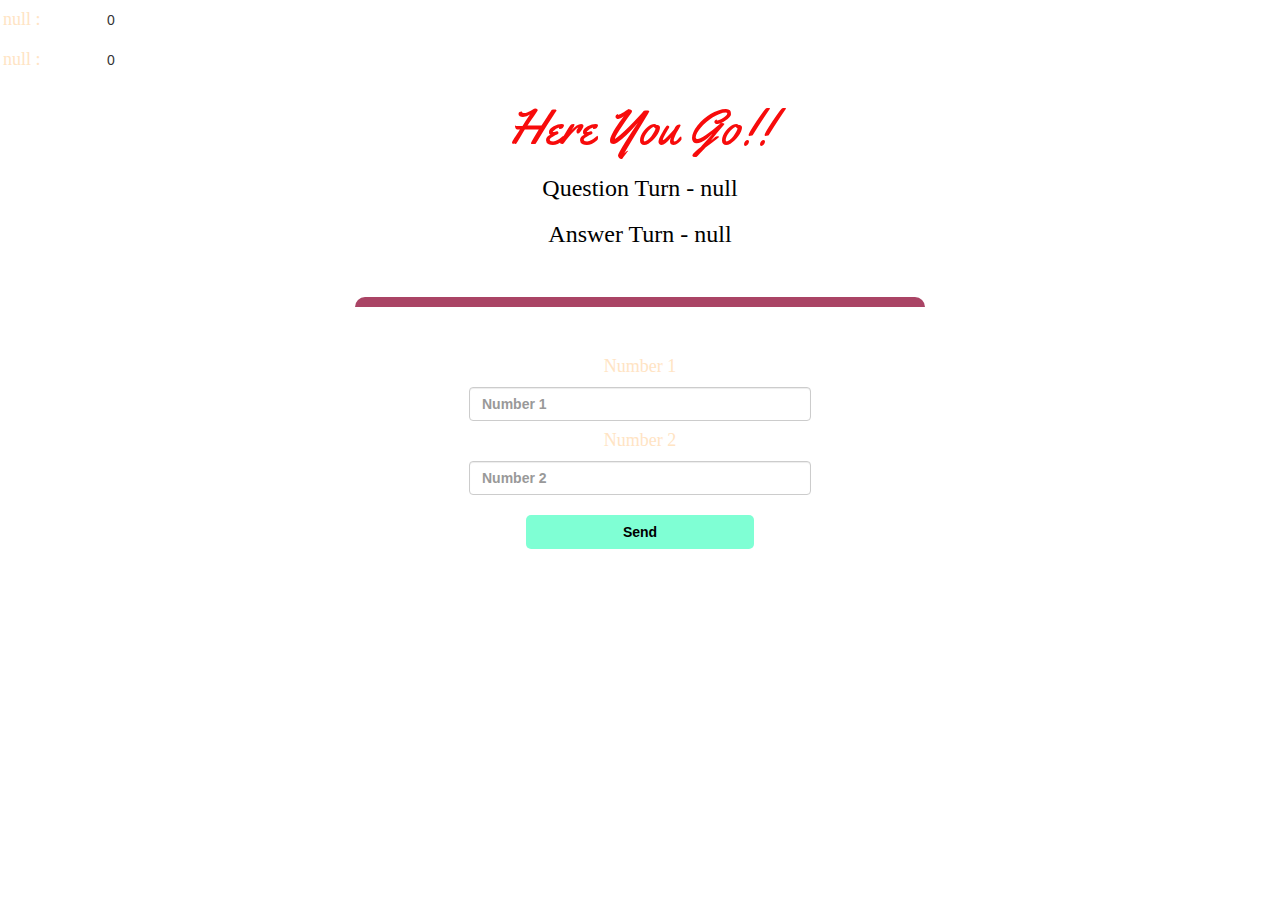
<file: game_page.html>
<html>
<head>
	<title>Guess The Word</title>
<meta name="viewport" content="width=device-width, initial-scale=1">
<link rel="stylesheet" href="https://maxcdn.bootstrapcdn.com/bootstrap/3.4.0/css/bootstrap.min.css">
<script src="https://ajax.googleapis.com/ajax/libs/jquery/3.4.1/jquery.min.js"></script>
<script src="https://maxcdn.bootstrapcdn.com/bootstrap/3.4.0/js/bootstrap.min.js"></script>
<link rel="preconnect" href="https://fonts.googleapis.com">
<link rel="preconnect" href="https://fonts.gstatic.com" crossorigin>
<link href="https://fonts.googleapis.com/css2?family=Yellowtail&display=swap" rel="stylesheet">

<link rel="stylesheet" type="text/css" href="game.css">
</head>
<body>
	<h4 id="player_1_name" style="color: bisque; text-decoration: none; font-family: none;"></h4> <span id="player1_score"></span>
	<br>
	<h4 id="player_2_name" style="color: bisque; text-decoration: none; font-family: none;"></h4> <span id="player2_score"></span>
<div class="container">
	<center>
		<h2 style="color: rgb(247, 11, 11); font-family: 'Yellowtail', cursive; font-size: 50px;">Here You Go!!</h2>
		<h3 id="player_question" style="font-family: none; color: black;"></h3>
		<h3 id="player_answer" style="font-family: none; color: black;"></h3>
		<br>
		<br>
		<div id="output" class="col-lg-6"></div>
		<br>
		<h4>Number 1</h4>
		<input type="number" class="form-control" id="number_1" placeholder="Number 1" style="width: 30%;">
		<h4>Number 2</h4>
		<input type="number" class="form-control" id="number_2" placeholder="Number 2" style="width: 30%;">
		<br>
		<button onclick="send()" style="width: 20%; background-color: aquamarine; color: black; font-weight: bold; border-radius: 5px;" class="btn btn-link">Send</button>
	</center>
</div>
<script src="game_page.js"></script>
</body>
</html>
</file>
<file: game.css>
body
{
	background-image: url("https://cdn.hipwallpaper.com/i/75/53/0cFvKO.jpg");
}

	.login_div1 , .login_div2
	{
		background: rgb(251, 8, 8);
		padding: 10px;
		float: none;
		border-radius: 15px;
		width: 30%;
		height: 150px;
		background-color: wheat;
	}


#player1_name , #player2_name
{
	display: inline-block;
	margin-left: 3px;
	color: tomato;
	font-weight: bold;
}
#word
{
	width: 60%;
}
#word_display
{
	letter-spacing: 5px;
}
#output
{
	background: white;
	border-radius: 10px;
	border-top: 10px solid #AA4465;
	padding: 10px;
	float: none;
	text-align: left;
}
h1{
	color: orange;
	font-family: 'Akaya Kanadaka', cursive;
}
h3{
	font-family: 'Lora', serif;
	color: teal;
}
#username{
	font-family: 'Yellowtail', cursive;
	color: turquoise;
}
button{
	font-family: 'Trebuchet MS', 'Lucida Sans Unicode', 'Lucida Grande', 'Lucida Sans', Arial, sans-serif;
}
input:hover{
	background-color: rgb(55, 0, 255);
}
.login_div2:hover{
	border: 5px solid rgb(102, 6, 73);
	width: 35%;
}
.login_div1:hover{
	border: 5px solid rgb(102, 6, 73);
	width: 35%;
}
#number_1,#number_2
{
	color: tomato;
	font-weight: bold;
}
h4{
	color: bisque;
	font-family: 'Akaya Kanadaka', cursive;
	width: 100px;
}
h4:hover{
	text-decoration: underline;
}
#player_1_name, #player_2_name{
	display: inline-block;
	margin-left: 3px;
}
</file>
